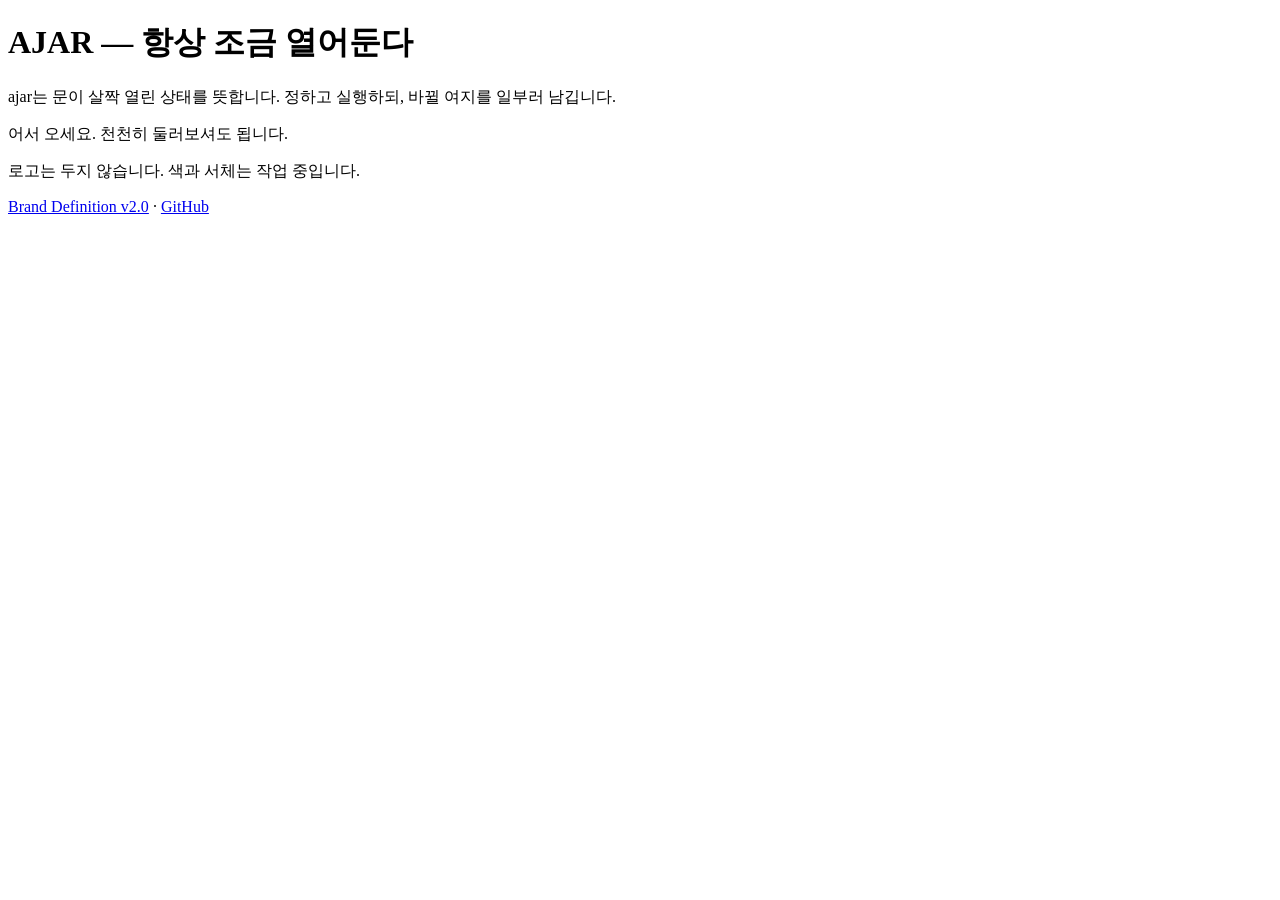
<file: docs/index.html>
<!doctype html>
<html lang="ko">
<head>
<meta charset="utf-8">
<meta name="viewport" content="width=device-width,initial-scale=1">
<title>AJAR — 항상 조금 열어둔다</title>
<meta name="description" content="정하고 실행하되, 바뀔 여지를 일부러 남기는 AJAR.">
<link rel="canonical" href="https://exgoya.github.io/ajar-core/">
</head>
<body>
<main>
<h1>AJAR — 항상 조금 열어둔다</h1>
<p>ajar는 문이 살짝 열린 상태를 뜻합니다. 정하고 실행하되, 바뀔 여지를 일부러 남깁니다.</p>
<p>어서 오세요. 천천히 둘러보셔도 됩니다.</p>
<p>로고는 두지 않습니다. 색과 서체는 작업 중입니다.</p>
<p><a href="downloads/brand-definition.md">Brand Definition v2.0</a> · <a href="https://github.com/exgoya/ajar-core">GitHub</a></p>
</main>
</body>
</html>
</file>
